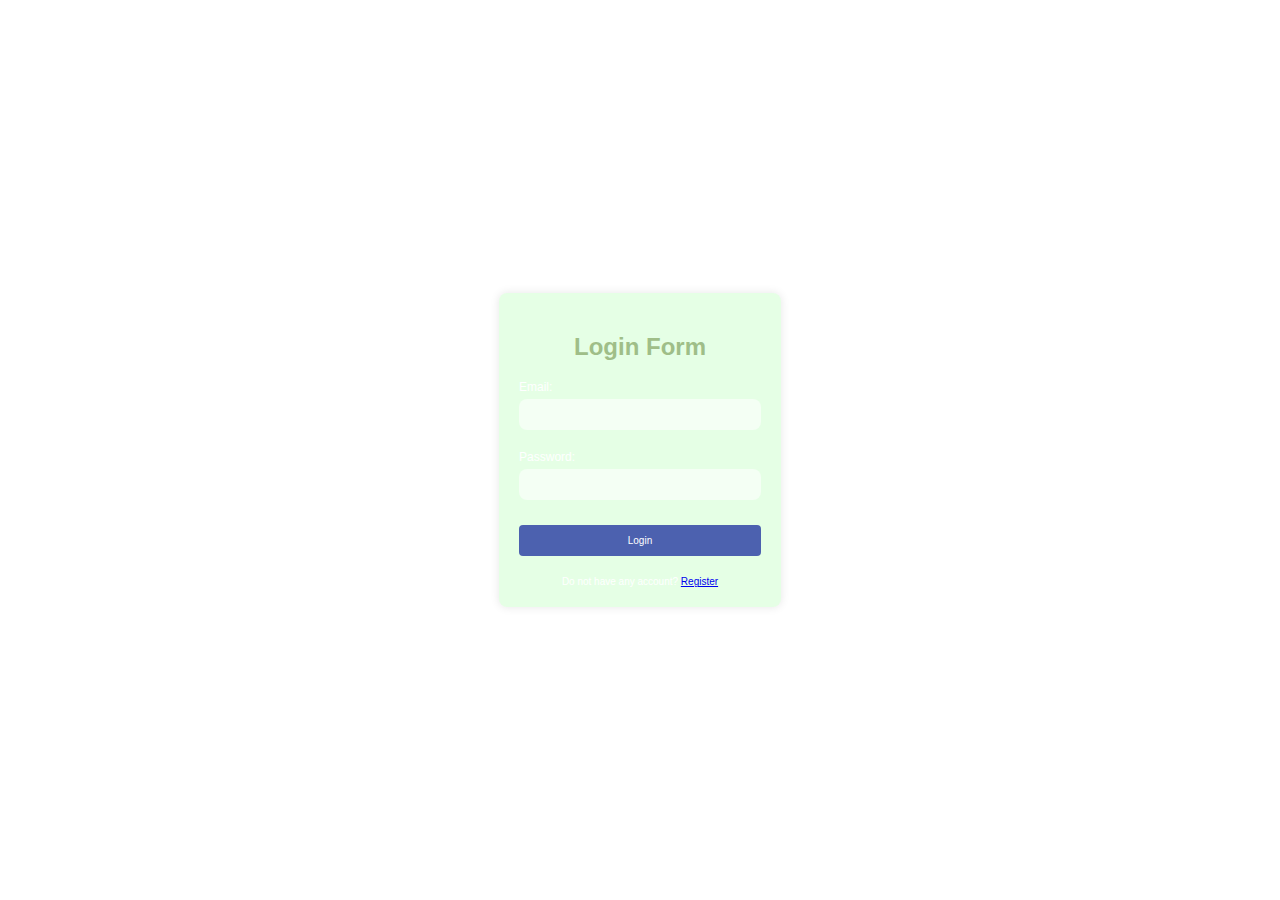
<file: index.html>
<!DOCTYPE html>
<html lang="en">
<head>
    <meta charset="UTF-8">
    <meta name="viewport" content="width=device-width, initial-scale=1.0">
    <title>ToDo App</title>
    <link rel="stylesheet" href="style.css">
</head>
<body>
    <div class="login-container">
        <h2>Login Form</h2>
  
        <form id="loginForm">
          <label for="email">Email:</label>
          <input type="email" id="email" name="email" required>
      
          <label for="password">Password:</label>
          <input type="password" id="password" name="password" required>
      
          <button type="button" onclick="submitForm()">Login</button>
        </form>
        <div class="signup">
            Do not have any account?
            <a href="signup.html"> Register</a>
        </div>
    </div>
    <script src="index.js"></script>
</body>
</html>
</file>
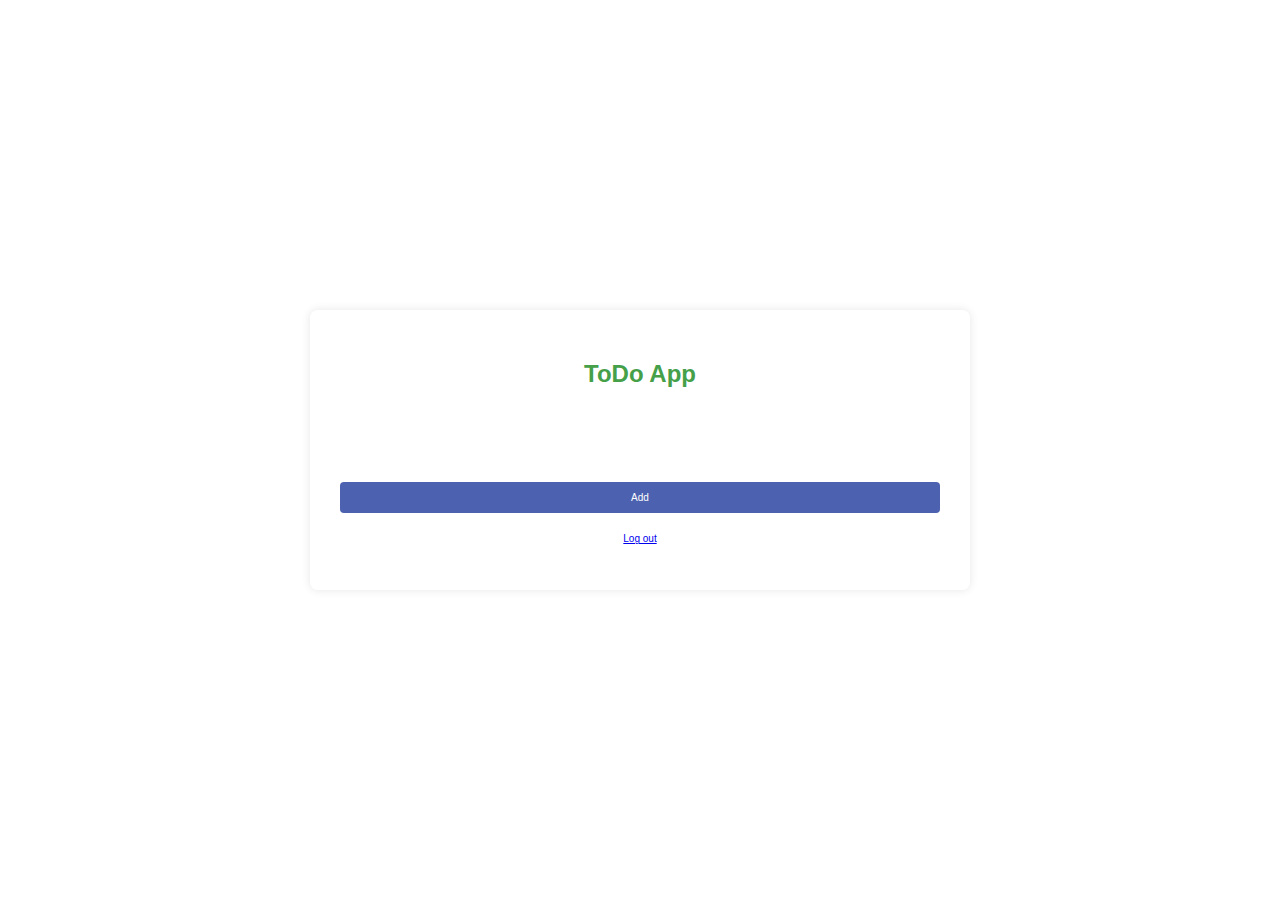
<file: main.html>
<!DOCTYPE html>
<html lang="en">
<head>
    <meta charset="UTF-8">
    <meta name="viewport" content="width=device-width, initial-scale=1.0">
    <title>ToDo App</title>
    <link rel="stylesheet" href="main.css">
</head>
<body>
    <div class="login-container">
        <form id="loginForm" class="login-form">
            <h2>ToDo App</h2>
            <label for="username">Create Task:</label>
            <input type="text" id="username" name="username" required>
            <button onclick="addTask(event)">Add</button>
        </form>
        <div class="logout">
            <a href="index.html" onclick="logout()">Log out</a>
        </div>
        <div>
            <ul id="task_list"></ul>
        </div>
    </div>
    <script src="main.js"></script>
</body>
</html>
</file>
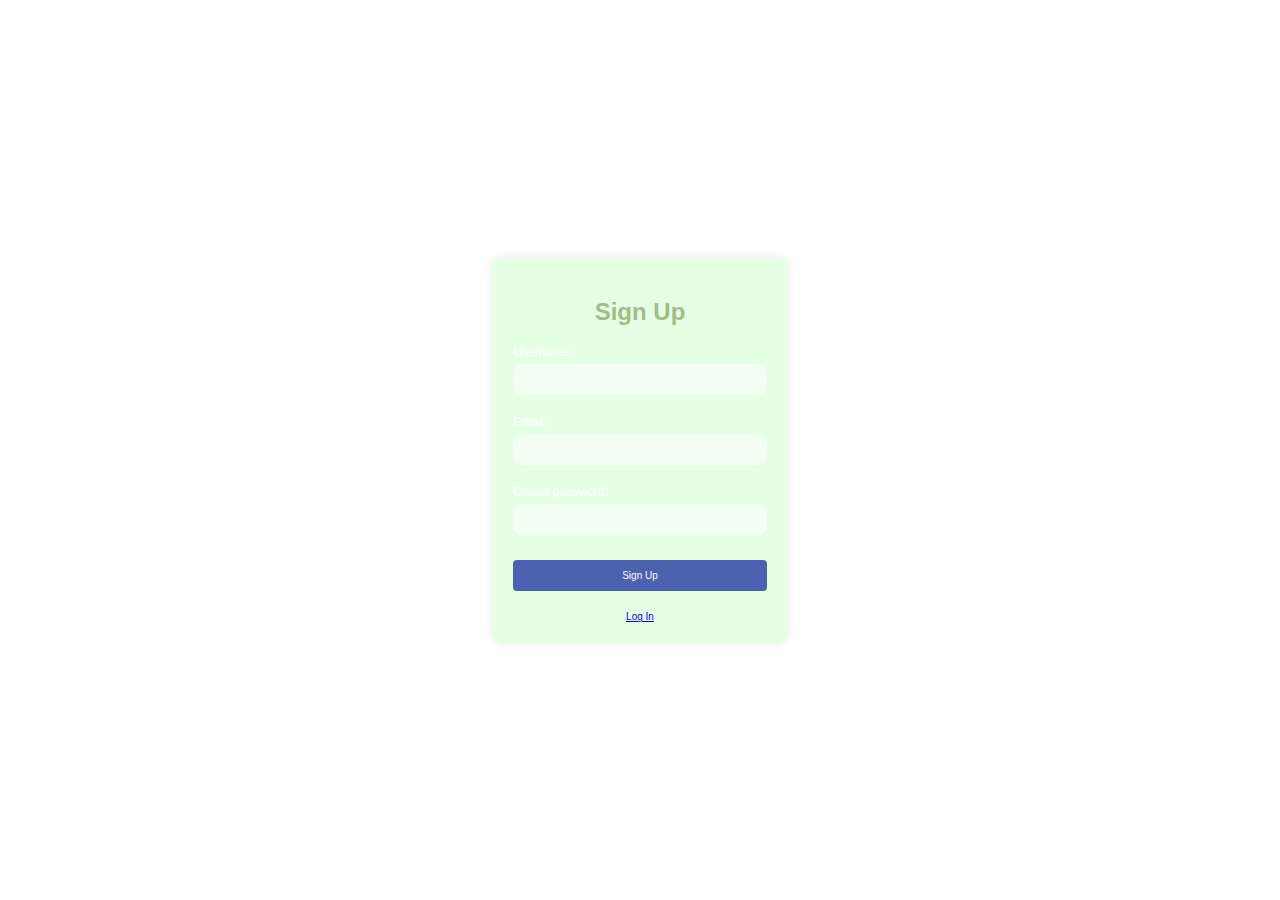
<file: signup.html>
<!DOCTYPE html>
<html lang="en">
<head>
    <meta charset="UTF-8">
    <meta name="viewport" content="width=device-width, initial-scale=1.0">
    <title>ToDo App</title>
    <link rel="stylesheet" href="signup.css">
</head>
<body>
    <div class="login-container">
        <form id="signupForm" class="login-form">
            <h2>Sign Up</h2>
            <label for="username">Username:</label>
            <input type="text" id="username" name="username" required>

            <label for="email">Email:</label>
            <input type="text" id="email" name="email" required>

            <label for="password">Create password:</label>
            <input type="password" id="password" name="password" required>

            <button type="button" onclick="submitForm()">Sign Up</button>
            <div class="navtoindex"><a href="index.html">Log In</a></div>
        </form>
    </div>

    <script src="signup.js"></script>
</body>
</html>
</file>
<file: style.css>
body {
    font-family: 'Arial', sans-serif;
    margin: 0;
    padding: 0;
    display: flex;
    align-items: center;
    justify-content: center;
    height: 100vh;
    background-image: url(https://wallpaperaccess.com/full/654513.jpg);
    background-position: center;
}

.login-container {
    background-color: rgba(0, 255, 0, 0.1);
    border-radius: 8px;
    box-shadow: 0 0 10px rgba(0, 0, 0, 0.1);
    padding: 20px;
}

.login-form {
    max-width: 400px;
    margin: 0 auto;
}

h2 {
    text-align: center;
    color: #ffffff;
}

label {
    font-size: 12px;
    display: block;
    margin-top: 10px;
    color: #ffffff;
}

input {
    width: 100%;
    padding: 8px;
    margin-top: 5px;
    margin-bottom: 10px;
    box-sizing: border-box;
    border: 0px;
    border-radius: 8px;
    background-color: rgba(255, 255, 255, 0.561);
}

button {
    margin-top: 15px;
    width: 100%;
    padding: 10px;
    background-color: rgb(76, 97, 175);
    color: #fff;
    font-size: 10px;
    border: none;
    border-radius: 4px;
    cursor: pointer;
}

button:hover {
    background-color: #45a049;
}
h2{
    color: rgb(159, 190, 136);
}
.signup{
    margin-top: 20px;
    font-size: 10px;
    color: white;
    text-align: center;
}
</file>
<file: main.css>
body {
    font-family: 'Arial', sans-serif;
    margin: 0;
    padding: 0;
    display: flex;
    align-items: center;
    justify-content: center;
    height: 100vh;
    background-image: url(https://wallpaperboat.com/wp-content/uploads/2020/06/03/42361/aesthetic-anime-21.jpg);
    background-size: cover;
}

.login-container {
    width: 600px;
    background-color: rgba(255, 255, 255, 0.495);
    border-radius: 8px;
    box-shadow: 0 0 10px rgba(0, 0, 0, 0.1);
    padding: 30px;
}

.login-form {
    max-width: 900px;
    margin: 0 auto;
}



label {
    font-size: 12px;
    display: block;
    margin-top: 10px;
    color: #ffffff;
}

input {
    width: 100%;
    padding: 8px;
    margin-top: 5px;
    margin-bottom: 10px;
    box-sizing: border-box;
    border: 0px;
    border-radius: 8px;
    background-color: rgba(255, 255, 255, 0.561);
}

button {
    margin-top: 15px;
    width: 100%;
    padding: 10px;
    background-color: rgb(76, 97, 175);
    color: #fff;
    font-size: 10px;
    border: none;
    border-radius: 4px;
    cursor: pointer;
}

button:hover {
    background-color: #45a049;
}

h2{
    text-align: center;
    color: #45a049;
}
.signup{
    margin-top: 20px;
    font-size: 10px;
    color: white;
    text-align: center;
}

.logout{
    color: white;
    margin-top: 20px;
    text-align: center;
    font-size: 10px;
}
a:hover{
    color: #45a049;
}

ul li{
    list-style: none;
    font-size: 17px;
    padding: 12px 0px 12px 5px;
    user-select: none;
    cursor: pointer;
    position: relative;
}

ul li::before{
    content: '';
    position: absolute;
    height: 28px;
    width: 28px;
    border-radius: 50%;
    background-image: url(circle-empty-round-thin-unchecked-icon-406696.png);
    background-size: cover;
    background-position: center;
    left: -45px;
    bottom: 9px;
}

ul li.checked{
    color: #555;
    text-decoration: line-through;
}

ul li.checked::before{
    background-image: url(toppng.com-green-round-check-tick-mark-icon-free-596x541.png);
}

ul li span{
    position: absolute;
    right: 0;
    top: 5px;
    width: 40px;
    height: 40px;
    font-size: 22px;
    color: #555;
    line-height: 40px;
    text-align: center;
}

ul li span:hover{
    background-color: #55555552;
    border-radius: 50%;
}
</file>
<file: signup.css>
body {
    font-family: 'Arial', sans-serif;
    margin: 0;
    padding: 0;
    display: flex;
    align-items: center;
    justify-content: center;
    height: 100vh;
    background-image: url(https://wallpaperaccess.com/full/654513.jpg);
}

.login-container {
    background-color: rgba(0, 255, 0, 0.1);
    border-radius: 8px;
    box-shadow: 0 0 10px rgba(0, 0, 0, 0.1);
    padding: 20px;
}

.login-form {
    max-width: 400px;
    margin: 0 auto;
}

h2 {
    text-align: center;
    color: #ffffff;
}

label {
    font-size: 12px;
    display: block;
    margin-top: 10px;
    color: #ffffff;
}

input {
    width: 100%;
    padding: 8px;
    margin-top: 5px;
    margin-bottom: 10px;
    box-sizing: border-box;
    border: 0px;
    border-radius: 9px;
    background-color: rgba(255, 255, 255, 0.561);
}

button {
    margin-top: 15px;
    width: 100%;
    padding: 10px;
    background-color: rgb(76, 97, 175);
    color: #fff;
    font-size: 10px;
    border: none;
    border-radius: 4px;
    cursor: pointer;
}

button:hover {
    background-color: #45a049;
}
h2{
    color: rgb(159, 190, 136);
}
.navtoindex{
    color: white;
    margin-top: 20px;
    text-align: center;
    font-size: 10px;
}
a:hover{
    color: #45a049;
}
</file>
